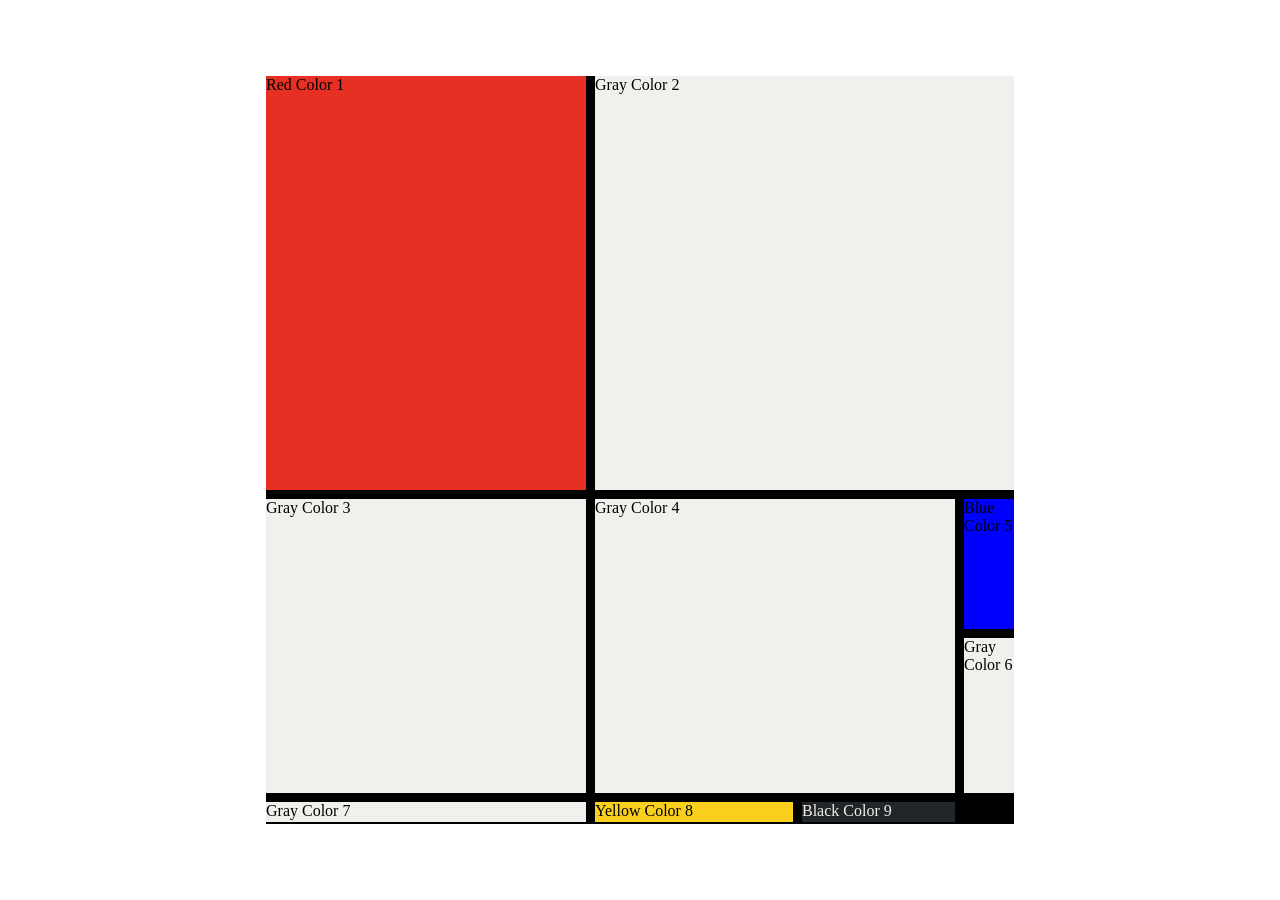
<file: css/flexbox/img/grid/practice-css-grid/index.html>
<!DOCTYPE html>
<html lang="en">
<head>
    <meta charset="UTF-8">
    <meta name="viewport" content="width=device-width, initial-scale=1.0">
    <link rel="stylesheet" href="style.css">

    <!-- <style>
        /* .container {
            display: grid;
            /* grid-template-columns: 100px auto 100px; */
            /* grid-template-columns: 1fr 1fr 1fr;
            grid-template-rows: 50px 50px;
            grid-gap: 3px;
        } */ */

    </style> -->
    <title>CSS Grid</title>
</head>
<body>
    <div class="grid-container">
        <div class="one">Red Color 1</div>
        <div class="two">Gray Color 2</div>
        <div class="three">Gray Color 3</div>
        <div class="four">Gray Color 4</div>
        <div class="five">Blue Color 5</div>
        <div class="six">Gray Color 6</div>
        <div class="seven">Gray Color 7</div>
        <div class="eight">Yellow Color 8</div>
        <div class="nine"> Black Color 9</div>
    

</div>
</body>
</html>
</file>
<file: css/flexbox/img/grid/practice-css-grid/style.css>
body {
    display: flex;
    justify-content: center;
    align-items: center;
    height: 100vh;
    margin: 0;
    padding:0;
}


.grid-container {
    height: 748px;
    width: 748px;
    display: grid;
    grid-template-columns: 320px 198px 153px 50px;
    /* notes: column sizes: figured out fixed sizes go here in the grid-template-column-  */
    grid-template-rows: 414px 130px 155px 20px;
    /* notes: row fixed sizes go here in the grid-template-row  */
    gap: 9px;
    background-color: #000;

}

.one {
    background-color: #E72F24;
}

.two {
    background-color:#F0F1EC;
    grid-column: span 3;
    /* notes: this white block needs to span 3 columns */
}

.three {
    background-color:#F0F1EC;
    grid-row: span 2;
    /* notes: this white block needs to span 2 rows down (vertically) */
}

.four {
    background-color:#F0F1EC;
    grid-area: 2 / 2 / 4 / 4;
     /* notes: this fourth white block: 
     Applying that to `grid-area: 2 / 2 / 4 / 4;`:
    - **row-start (2)** → The element starts at row **line 2**.
    - **column-start (2)** → The element starts at column **line 2**.
    - **row-end (4)** → The element **ends at row line 4**.
    - **column-end (4)** → The element **ends at column line 4**.

    ### **What Does This Mean?**

    - The element `.four` will **start at row 2, column 2**.
    - It will **span across two rows** (row 2 to row 4).
    - It will **span across two columns** (column 2 to column 4).
    - This means it will **occupy a 2x2 grid area** in the layout. */
}

.five {
    background-color: blue;
    /* grid-area: 2 / 2 / 3; */
}

.six {
    background-color: #F0F1EC;
} 

.seven {
    background-color: #F0F1EC;
}

.eight {
    background-color: #F9D01E;
}

.nine {
    background-color: #232629;
    color: #F0F1EC;
}
</file>
